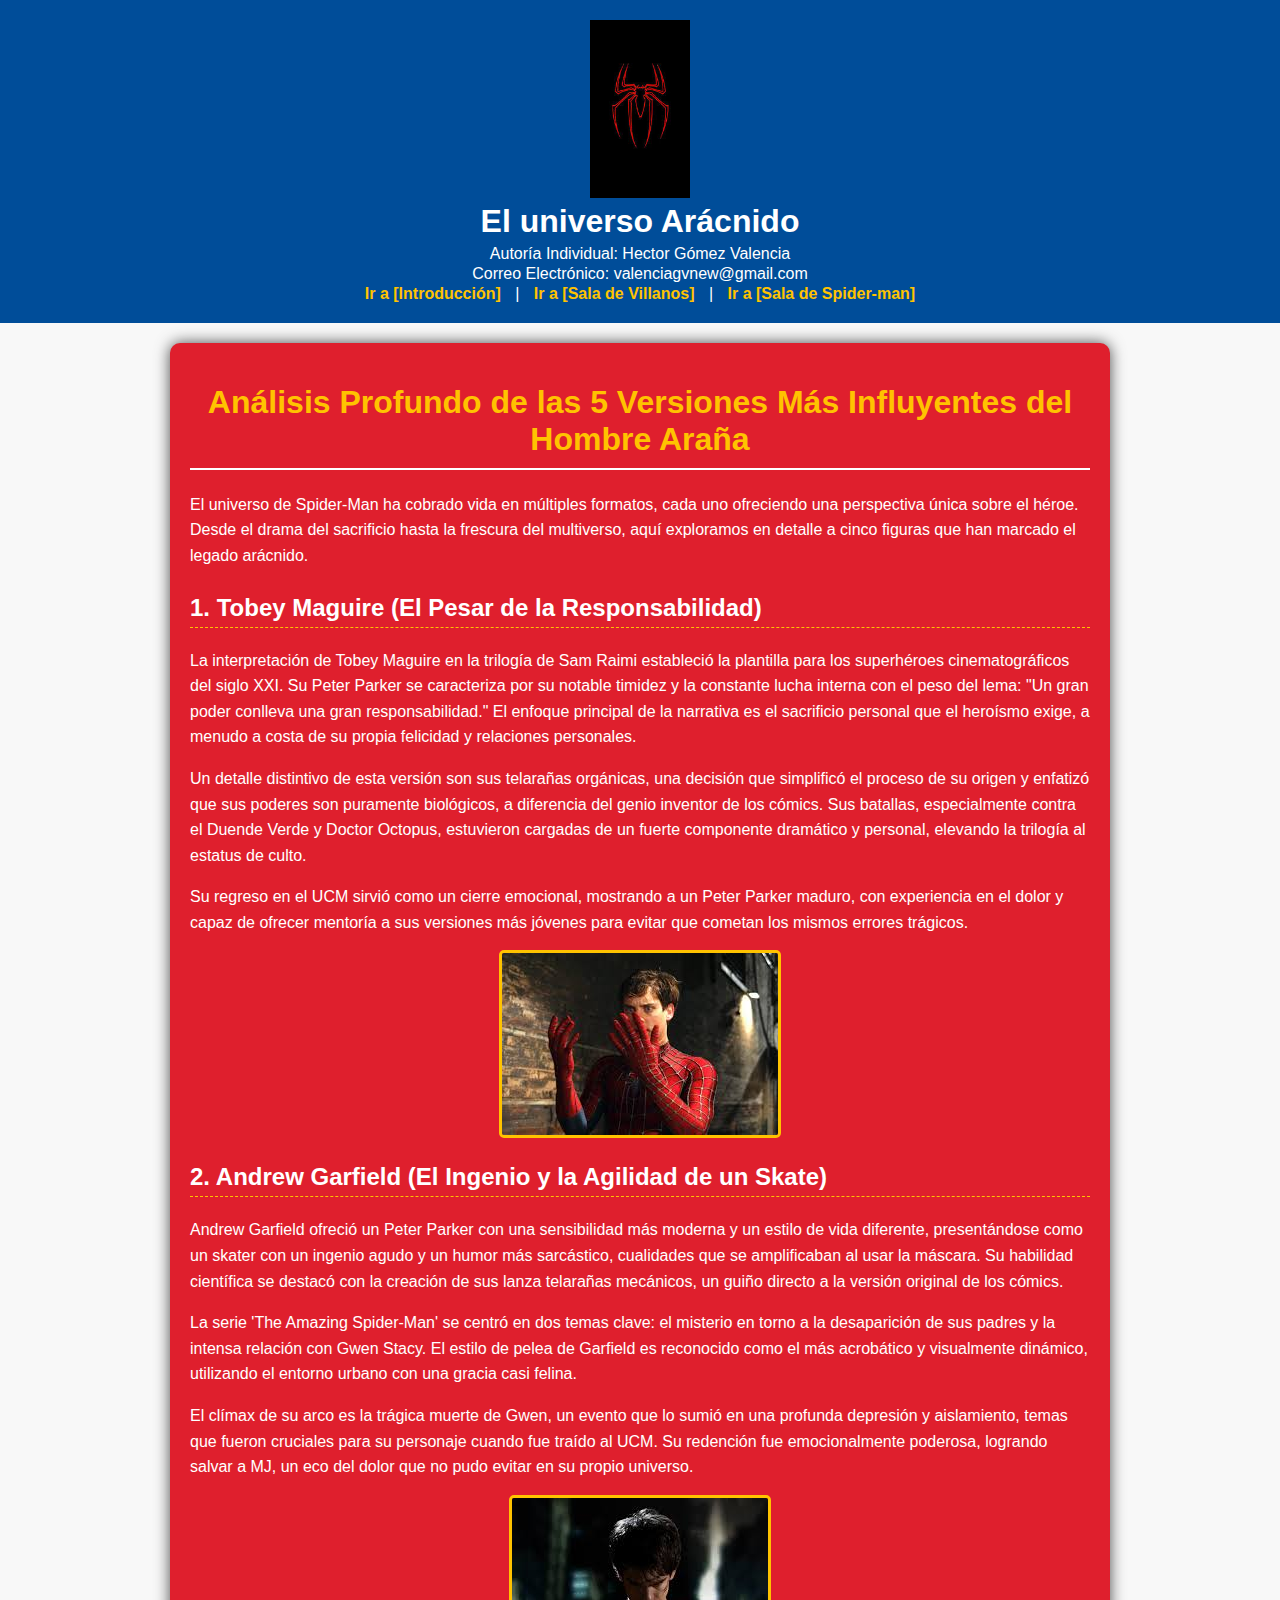
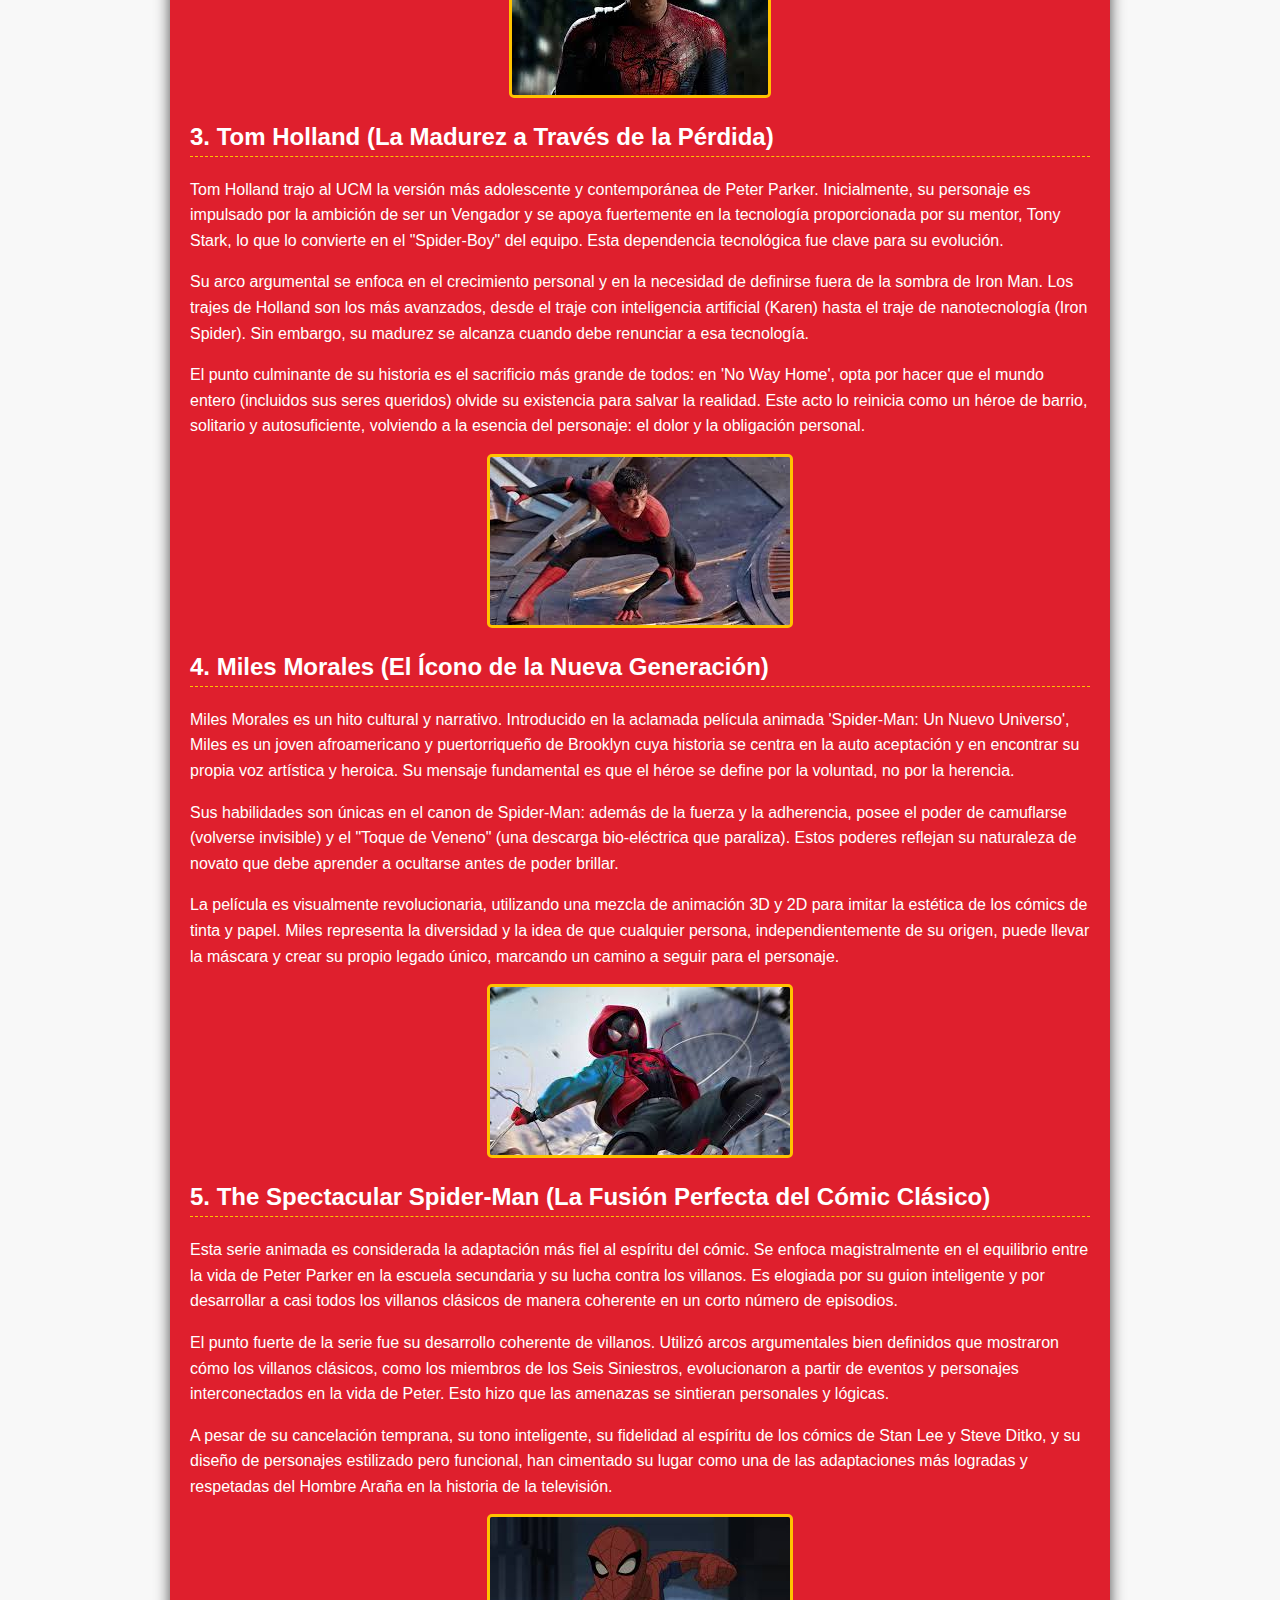
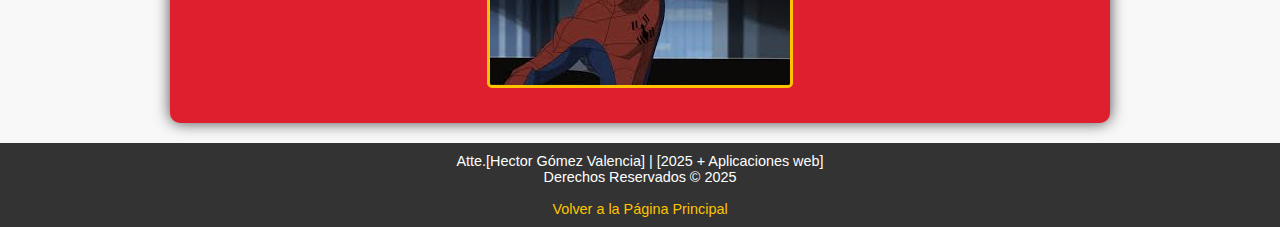
<file: SPIDERMAN PAGE/secundaria_b.html>
<!DOCTYPE html>
<html lang="es">
<head>
    <meta charset="UTF-8">
    <meta name="viewport" content="width=device-width, initial-scale=1.0">
    <title>Spider-Man: Evolución y Legado</title>
    <link rel="stylesheet" href="style.css"> 
</head>
<body>

<header>
    <img src="logo.png" alt="Logo de la Araña" style="max-width: 100px; display: block; margin: 0 auto;">
    <h1>El universo Arácnido</h1>
    <p>Autoría Individual: Hector Gómez Valencia</p>
    <p>Correo Electrónico: valenciagvnew@gmail.com</p>
    <nav>
        <a href="index.html">Ir a [Introducción]</a> | 
        <a href="secundaria_a.html">Ir a [Sala de Villanos]</a> | 
        <a href="secundaria_b.html">Ir a [Sala de Spider-man]</a>
    </nav>
</header>

    <main>
        <h1>Análisis Profundo de las 5 Versiones Más Influyentes del Hombre Araña</h1>
        <p>El universo de Spider-Man ha cobrado vida en múltiples formatos, cada uno ofreciendo una perspectiva única sobre el héroe. Desde el drama del sacrificio hasta la frescura del multiverso, aquí exploramos en detalle a cinco figuras que han marcado el legado arácnido.</p>

        <h2>1. Tobey Maguire (El Pesar de la Responsabilidad)</h2>
        <p>La interpretación de Tobey Maguire en la trilogía de Sam Raimi estableció la plantilla para los superhéroes cinematográficos del siglo XXI. Su Peter Parker se caracteriza por su notable timidez y la constante lucha interna con el peso del lema: "Un gran poder conlleva una gran responsabilidad." El enfoque principal de la narrativa es el sacrificio personal que el heroísmo exige, a menudo a costa de su propia felicidad y relaciones personales.</p>
        <p>Un detalle distintivo de esta versión son sus telarañas orgánicas, una decisión que simplificó el proceso de su origen y enfatizó que sus poderes son puramente biológicos, a diferencia del genio inventor de los cómics. Sus batallas, especialmente contra el Duende Verde y Doctor Octopus, estuvieron cargadas de un fuerte componente dramático y personal, elevando la trilogía al estatus de culto.</p>
        <p>Su regreso en el UCM sirvió como un cierre emocional, mostrando a un Peter Parker maduro, con experiencia en el dolor y capaz de ofrecer mentoría a sus versiones más jóvenes para evitar que cometan los mismos errores trágicos.</p>
        <img src="tobey_maguire.jpeg" alt="Tobey Maguire como Spider-Man" style="max-width: 80%; display: block; margin: 15px auto;">

        <h2>2. Andrew Garfield (El Ingenio y la Agilidad de un Skate)</h2>
        <p>Andrew Garfield ofreció un Peter Parker con una sensibilidad más moderna y un estilo de vida diferente, presentándose como un skater con un ingenio agudo y un humor más sarcástico, cualidades que se amplificaban al usar la máscara. Su habilidad científica se destacó con la creación de sus lanza telarañas mecánicos, un guiño directo a la versión original de los cómics.</p>
        <p>La serie 'The Amazing Spider-Man' se centró en dos temas clave: el misterio en torno a la desaparición de sus padres y la intensa relación con Gwen Stacy. El estilo de pelea de Garfield es reconocido como el más acrobático y visualmente dinámico, utilizando el entorno urbano con una gracia casi felina.</p>
        <p>El clímax de su arco es la trágica muerte de Gwen, un evento que lo sumió en una profunda depresión y aislamiento, temas que fueron cruciales para su personaje cuando fue traído al UCM. Su redención fue emocionalmente poderosa, logrando salvar a MJ, un eco del dolor que no pudo evitar en su propio universo.</p>
        <img src="andrew_garfield.jpeg" alt="Andrew Garfield como Spider-Man" style="max-width: 80%; display: block; margin: 15px auto;">

        <h2>3. Tom Holland (La Madurez a Través de la Pérdida)</h2>
        <p>Tom Holland trajo al UCM la versión más adolescente y contemporánea de Peter Parker. Inicialmente, su personaje es impulsado por la ambición de ser un Vengador y se apoya fuertemente en la tecnología proporcionada por su mentor, Tony Stark, lo que lo convierte en el "Spider-Boy" del equipo. Esta dependencia tecnológica fue clave para su evolución.</p>
        <p>Su arco argumental se enfoca en el crecimiento personal y en la necesidad de definirse fuera de la sombra de Iron Man. Los trajes de Holland son los más avanzados, desde el traje con inteligencia artificial (Karen) hasta el traje de nanotecnología (Iron Spider). Sin embargo, su madurez se alcanza cuando debe renunciar a esa tecnología.</p>
        <p>El punto culminante de su historia es el sacrificio más grande de todos: en 'No Way Home', opta por hacer que el mundo entero (incluidos sus seres queridos) olvide su existencia para salvar la realidad. Este acto lo reinicia como un héroe de barrio, solitario y autosuficiente, volviendo a la esencia del personaje: el dolor y la obligación personal.</p>
        <img src="tom_holland.jpeg" alt="Tom Holland como Spider-Man" style="max-width: 80%; display: block; margin: 15px auto;">

        <h2>4. Miles Morales (El Ícono de la Nueva Generación)</h2>
        <p>Miles Morales es un hito cultural y narrativo. Introducido en la aclamada película animada 'Spider-Man: Un Nuevo Universo', Miles es un joven afroamericano y puertorriqueño de Brooklyn cuya historia se centra en la auto aceptación y en encontrar su propia voz artística y heroica. Su mensaje fundamental es que el héroe se define por la voluntad, no por la herencia.</p>
        <p>Sus habilidades son únicas en el canon de Spider-Man: además de la fuerza y la adherencia, posee el poder de camuflarse (volverse invisible) y el "Toque de Veneno" (una descarga bio-eléctrica que paraliza). Estos poderes reflejan su naturaleza de novato que debe aprender a ocultarse antes de poder brillar.</p>
        <p>La película es visualmente revolucionaria, utilizando una mezcla de animación 3D y 2D para imitar la estética de los cómics de tinta y papel. Miles representa la diversidad y la idea de que cualquier persona, independientemente de su origen, puede llevar la máscara y crear su propio legado único, marcando un camino a seguir para el personaje.</p>
        <img src="miles_morales.jpeg" alt="Diseño de personaje de Miles Morales, el Spider-Man del Mañana" style="max-width: 80%; display: block; margin: 15px auto;">

        <h2>5. The Spectacular Spider-Man (La Fusión Perfecta del Cómic Clásico)</h2>
        <p>Esta serie animada es considerada la adaptación más fiel al espíritu del cómic. Se enfoca magistralmente en el equilibrio entre la vida de Peter Parker en la escuela secundaria y su lucha contra los villanos. Es elogiada por su guion inteligente y por desarrollar a casi todos los villanos clásicos de manera coherente en un corto número de episodios.</p>
        <p>El punto fuerte de la serie fue su desarrollo coherente de villanos. Utilizó arcos argumentales bien definidos que mostraron cómo los villanos clásicos, como los miembros de los Seis Siniestros, evolucionaron a partir de eventos y personajes interconectados en la vida de Peter. Esto hizo que las amenazas se sintieran personales y lógicas.</p>
        <p>A pesar de su cancelación temprana, su tono inteligente, su fidelidad al espíritu de los cómics de Stan Lee y Steve Ditko, y su diseño de personajes estilizado pero funcional, han cimentado su lugar como una de las adaptaciones más logradas y respetadas del Hombre Araña en la historia de la televisión.</p>
        <img src="spectacular_spiderman.jpeg" alt="Diseño de personaje de The Spectacular Spider-Man" style="max-width: 80%; display: block; margin: 15px auto;">
    </main>
    
   <footer>
    Atte.[Hector Gómez Valencia] | [2025 + Aplicaciones web]
    <br>
    Derechos Reservados © 2025
    <br><br>
    <a href="index.html">Volver a la Página Principal</a>
</footer>
</body>
</html>
</file>
<file: SPIDERMAN PAGE/style.css>
/* Estilos Globales: Aplicables a todo el proyecto HTML */

/* Estilos para el cuerpo de la página */
body {
    font-family: Arial, sans-serif;
    margin: 0;
    padding: 0;
    background-color: #F8F8F8; /* Fondo claro */
    color: black;
    text-align: center; 
}

/* Estilos para el encabezado (HEADER) - Color Azul */
header {
    background-color: #004D99; /* Azul de Spider-Man */
    color: white;
    padding: 20px 0;
}

header h1 {
    margin-top: 5px;
    margin-bottom: 5px;
}

header p {
    margin: 2px 0;
}

header nav a {
    color: #FFC300; /* Dorado para los enlaces */
    text-decoration: none;
    font-weight: bold;
    padding: 0 10px;
}

header nav a:hover {
    color: white;
}

/* Estilos para el contenido principal (MAIN) - Color Rojo */
main {
    padding: 20px;
    margin: 20px auto;
    max-width: 900px;
    background-color: #DF1F2D; /* ROJO DE SPIDER-MAN */
    box-shadow: 0 0 15px rgba(0,0,0,0.7);
    min-height: 500px; 
    color: white; /* **IMPORTANTE: TODO EL TEXTO BASE ES BLANCO** */
    text-align: left;
    border-radius: 10px;
}

/* --- REGLAS AGREGADAS / CORREGIDAS PARA UNIFORMAR EL FORMATO --- */

/* Estilos de títulos y texto dentro del main */
main h1 {
    color: #FFC300; /* Título principal en dorado */
    text-align: center;
    border-bottom: 2px solid white;
    padding-bottom: 10px;
}

main h2 {
    color: white; /* Títulos de sección en blanco */
    border-bottom: 1px dashed #FFC300;
    padding-bottom: 5px;
    margin-top: 25px;
}

main p, main ul, main ol, main li {
    color: white; /* Texto del cuerpo en blanco */
    line-height: 1.6;
    margin-bottom: 15px;
}

/* Estilo para las imágenes dentro del contenido */
main img {
    border: 3px solid #FFC300;
    border-radius: 5px;
    display: block;
    margin-left: auto;
    margin-right: auto;
    max-width: 100%;
    height: auto;
}

/* Estilos para el pie de página (FOOTER) */
footer {
    background-color: #333;
    color: white;
    padding: 10px 0;
    margin-top: 20px;
    font-size: 0.9em;
}

footer a {
    color: #FFC300;
    text-decoration: none;
    padding: 0 5px;
}

footer a:hover {
    color: white;
}
</file>
